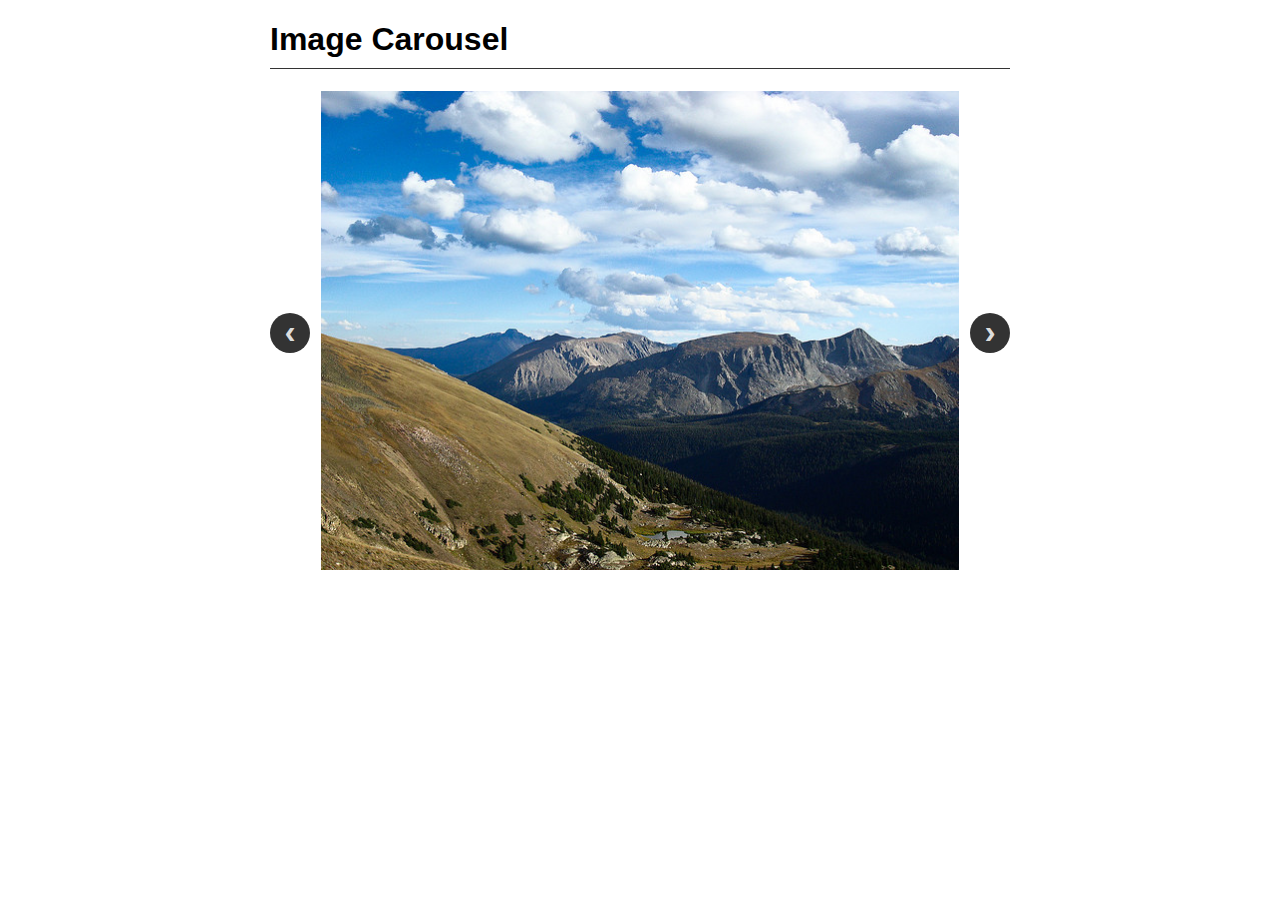
<file: arrays/index.html>
<!DOCTYPE html>
<html>

<head>
    <title>Carousel</title>
    <link rel="stylesheet" type="text/css" href="css/main.css">
</head>

<body>
    <section class="wrapper">
        <h1>Image Carousel</h1>
        <div class="carousel">
            <span class="control prev">&lsaquo;</span>
            <span class="control next">&rsaquo;</span>
            <img src="">
            <div class="image-tracker"></div>
        </div>
    </section>
    <script src="js/main.js"></script>
</body>

</html>
</file>
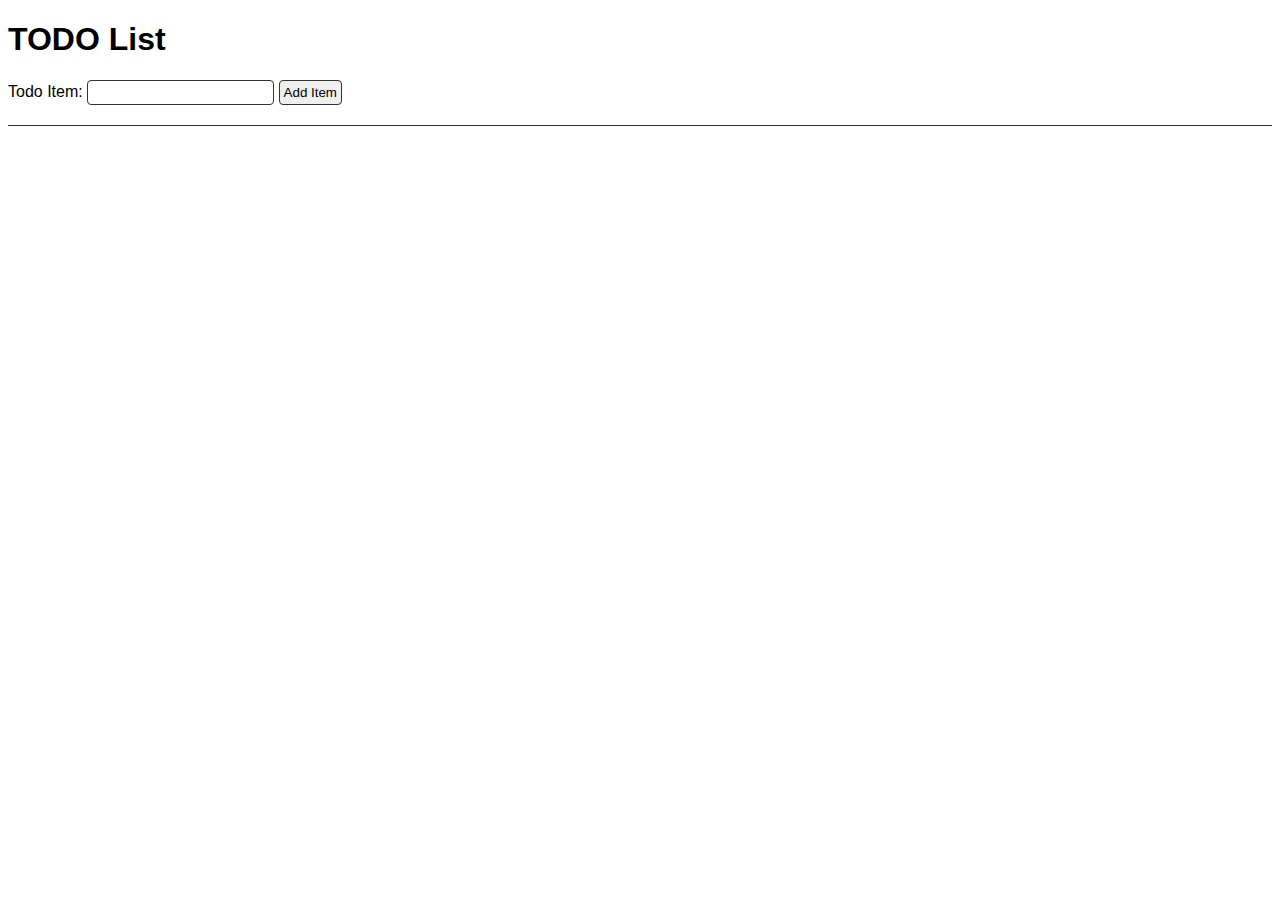
<file: dom/index.html>
<!DOCTYPE html>
<html>
<head>
	<title>TODO List</title>
	<link rel="stylesheet" type="text/css" href="css/main.css">
</head>
<body>
	<section>
		<h1>TODO List</h1>
		<form class="todo-frm">
			<label for="todo-item">Todo Item:
				<input type="text" name="todo-item" id="todo-item"/>
			</label>

			<button type="submit">Add Item</button>
		</form>
		<!-- // Example of how each todo item should be structured
			<div><input type="checkbox" id="todo-1" /><label for="todo-1" contenteditable>Todo 1</label></div>
		-->
		<div class="todo-list">
		</div>
	</section>
	<script src="js/main.js"></script>
</body>
</html>
</file>
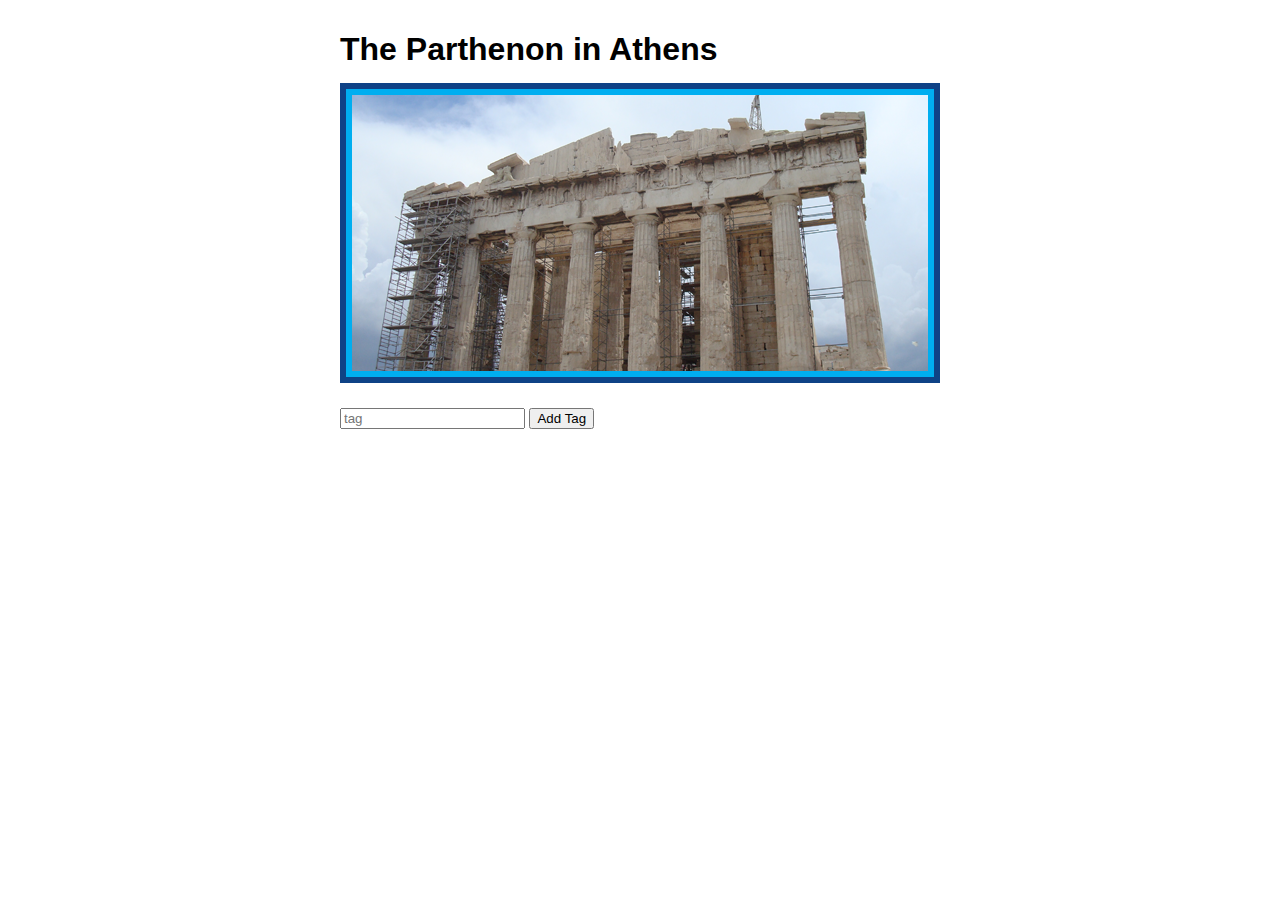
<file: forms/index.html>
<!DOCTYPE html>
<html lang="en">

<head>
    <meta charset="utf-8" />
    <title>Practicing with Forms</title>
    <link rel="stylesheet" type="text/css" href="css/main.css">
</head>

<body>
    <main>
        <section class="gallery">
            <h1>The Parthenon in Athens</h1>
            <div class="feature container">
                <img src="img/athens.png" alt="Athens" title="The Parthenon in Athens" />
                <p class="feature tags"></p>
                <form class="feature frm">
                    <label for="tag">
					<input type="text" id="tags" name="tags" placeholder="tag"/>
				</label>
                    <button type="submit">Add Tag</button>
                </form>
                <p class="feature error hidden"></p>
            </div>
        </section>
    </main>
    <script src="js/main.js"></script>
</body>

</html>
</file>
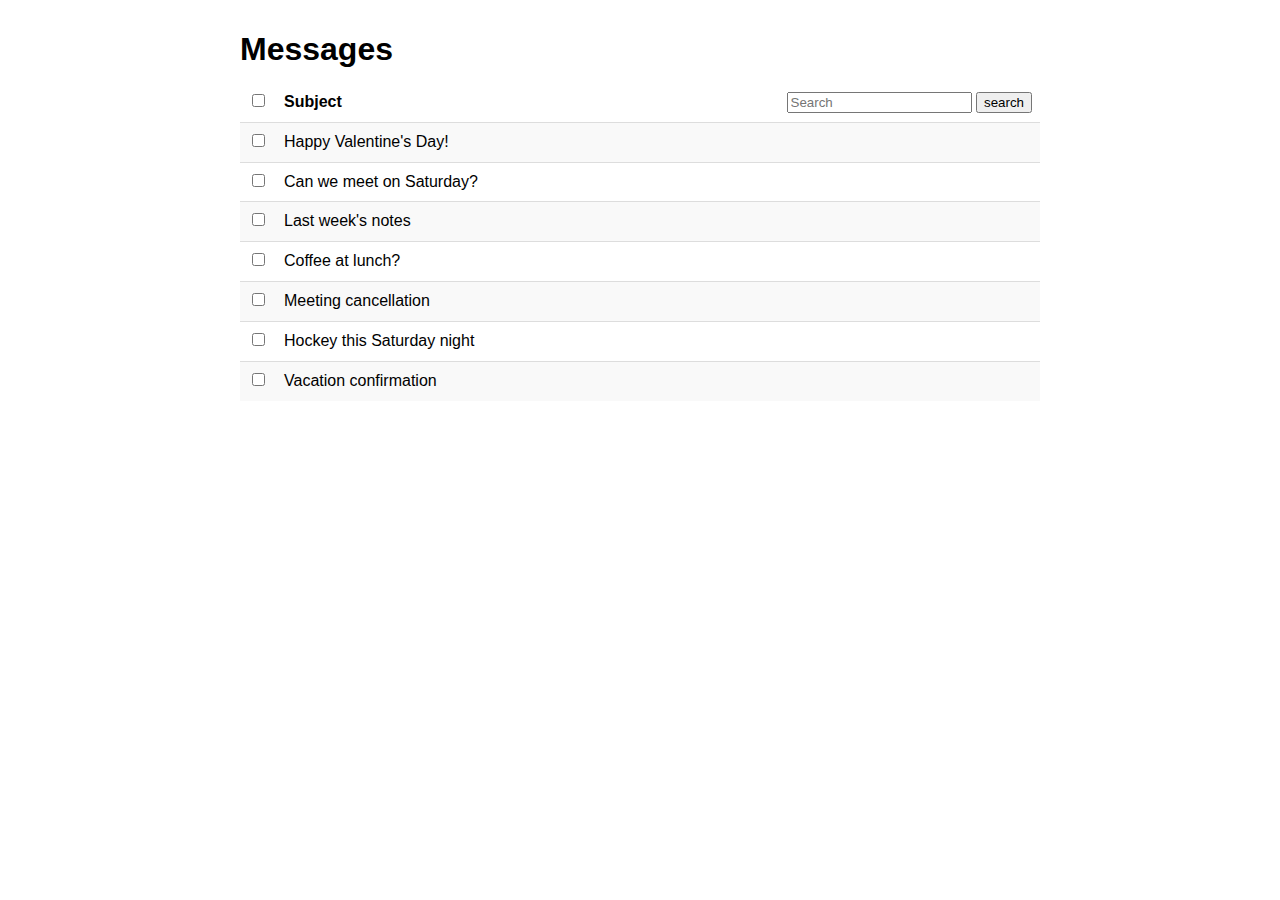
<file: loops/index.html>
<!DOCTYPE html>
<html lang="en">

<head>
    <meta charset="utf-8" />
    <title>Practicing with Loops</title>
    <link rel="stylesheet" type="text/css" href="css/main.css">
</head>

<body>
    <section class="messages">
        <h1>Messages</h1>
        <p class="search-error hidden"></p>
        <table>
            <thead>
                <tr>
                    <th><input type="checkbox" name="toggle" /></th>
                    <th>
                        Subject
                    </th>
                    <th class="flex-display">
                        <form class="search-frm">
                            <input type="search" id="search" name="search" placeholder="Search" />
                            <input type="submit" value="search" />
                        </form>
                    </th>
                </tr>
            </thead>
            <tbody>
                <tr>
                    <td><input type="checkbox" name="message" /></td>
                    <td class="message-text">Happy Valentine's Day!</td>
                    <td></td>
                </tr>
                <tr>
                    <td><input type="checkbox" name="message" /></td>
                    <td class="message-text">Can we meet on Saturday?</td>
                    <td></td>
                </tr>
                <tr>
                    <td><input type="checkbox" name="message" /></td>
                    <td class="message-text">Last week's notes</td>
                    <td></td>
                </tr>
                <tr>
                    <td><input type="checkbox" name="message" /></td>
                    <td class="message-text">Coffee at lunch?</td>
                    <td></td>
                </tr>
                <tr>
                    <td><input type="checkbox" name="message" /></td>
                    <td class="message-text">Meeting cancellation</td>
                    <td></td>
                </tr>
                <tr>
                    <td><input type="checkbox" name="message" /></td>
                    <td class="message-text">Hockey this Saturday night</td>
                    <td></td>
                </tr>
                <tr>
                    <td><input type="checkbox" name="message" /></td>
                    <td class="message-text">Vacation confirmation</td>
                    <td></td>
                </tr>
            </tbody>
        </table>
    </section>
    <script src="js/main.js "></script>
</body>

</html>
</file>
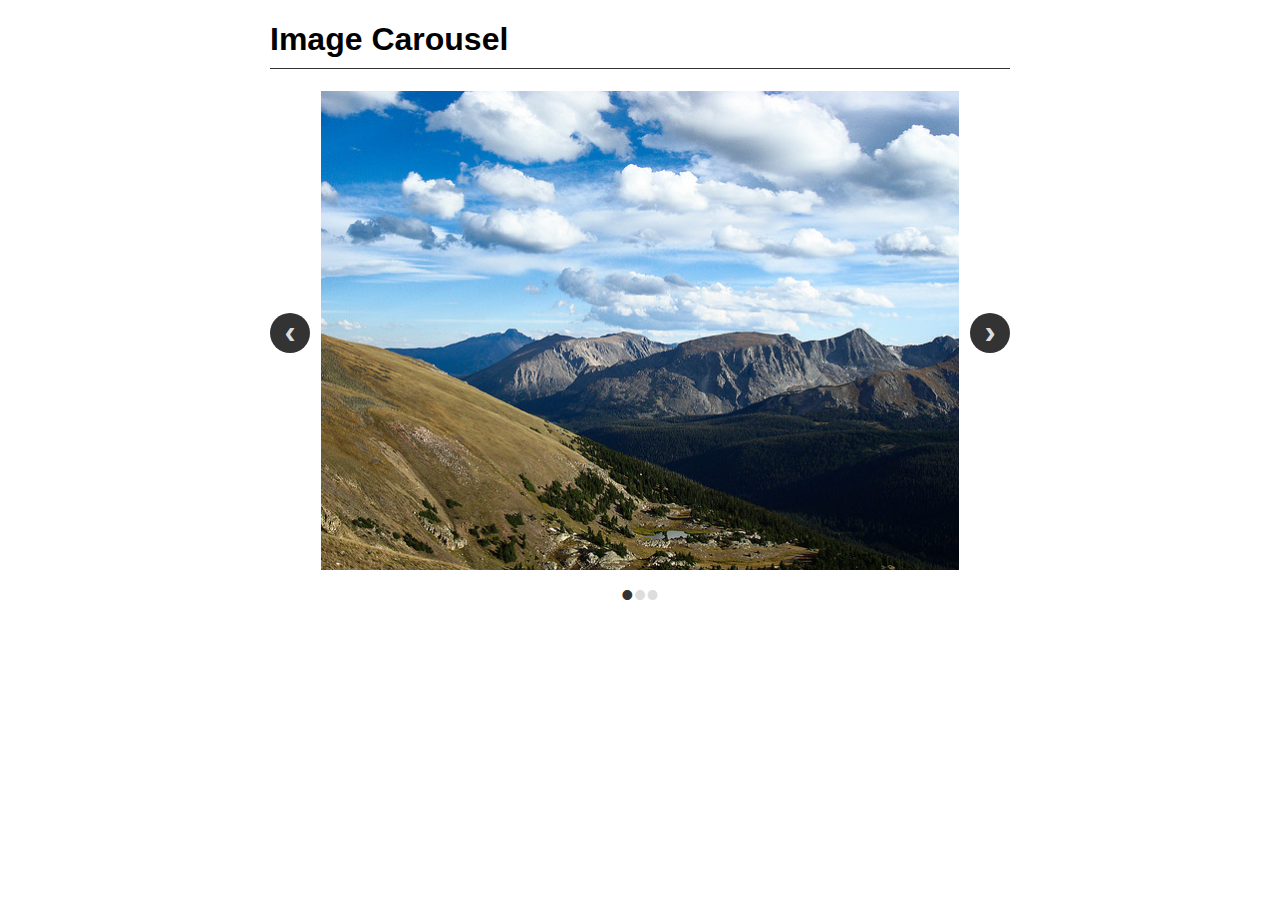
<file: timers/index.htm>
<!DOCTYPE html>
<html>
<head>
	<title>Carousel</title>
	<link rel="stylesheet" type="text/css" href="css/main.css">
</head>
<body>
	<section class="wrapper">
		<h1>Image Carousel</h1>
		<div class="carousel">
			<span class="control prev">&lsaquo;</span>
			<span class="control next">&rsaquo;</span>
			<img src="">
			<div class="image-tracker"></div>
			<!-- 
				<span>&bull;</span><span class="active">&bull;</span><span>&bull;</span>
			-->
		</div>
	</section>
	<script src="js/main.js"></script>
</body>
</html>
</file>
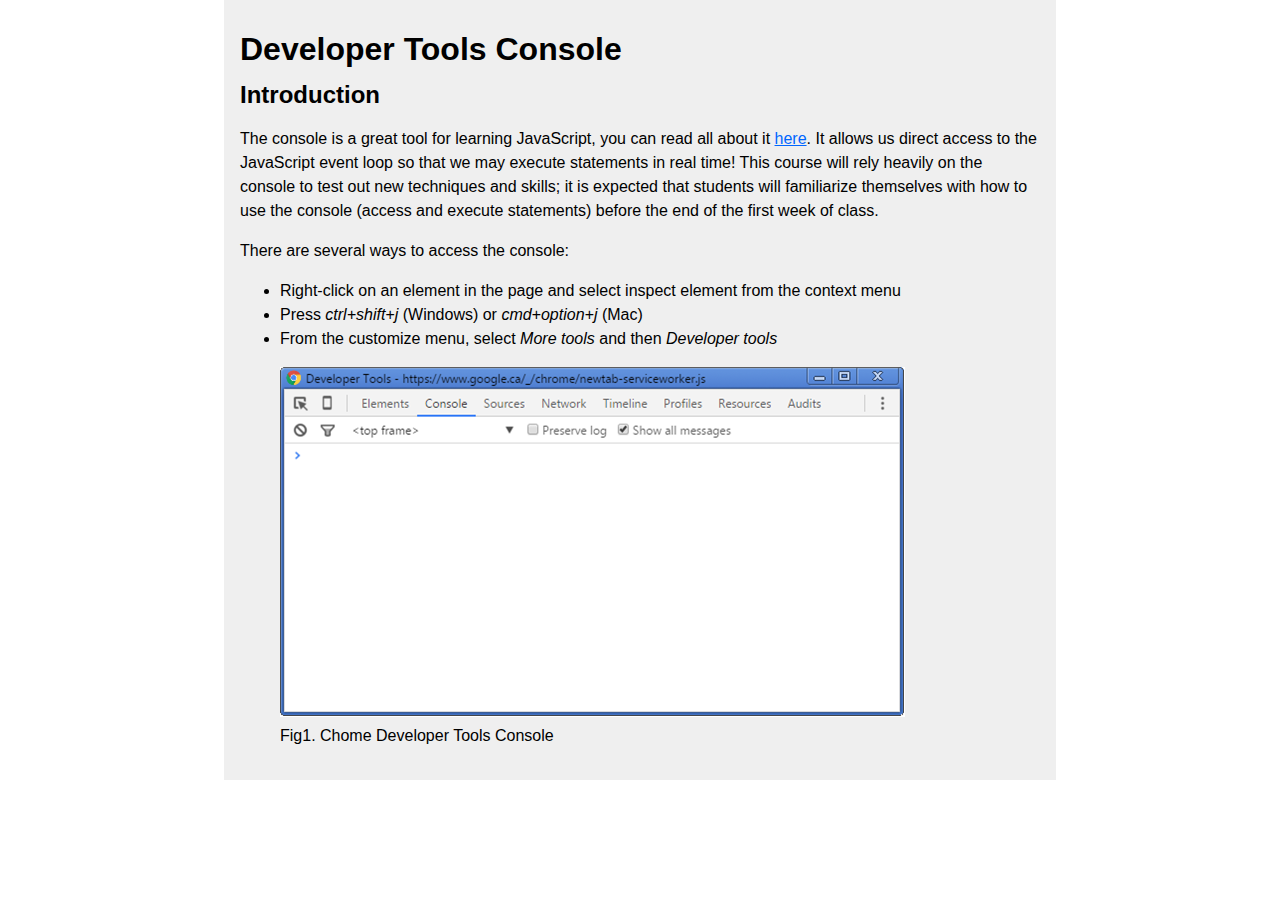
<file: console-files/console_exercise.html>
<!DOCTYPE html>
<html lang="en">

<head>
    <meta charset="utf-8" />
    <title>Console and Variables</title>
    <link rel="stylesheet" type="text/css" href="css/main.css">
</head>

<body>
    <main>
        <h1>Developer Tools Console</h1>
        <section>
            <h2 class="intro">Intro</h2>
            <p>
                The console is a great tool for learning JavaScript, you can read all about it <a href="https://developer.chrome.com/devtools/docs/console" target="_blank">here</a>. It allows us direct access to the JavaScript event loop so that we may execute statements in real time! This course will rely heavily on the console to test out new techniques and skills; it is expected that students will familiarize themselves with how to use the console (access and execute statements) before the end of the first week of class.
            </p>
            <p>
                There are several ways to access the console:
            </p>
            <ul>
                <li>Right-click on an element in the page and select inspect element from the context menu</li>
                <li>Press <i>ctrl+shift+j</i> (Windows) or <i>cmd+option+j</i> (Mac)</li>
                <li>From the customize menu, select <i>More tools</i> and then <i>Developer tools</i></li>
            </ul>
            <figure>
                <img id="figure-img" src="img/console.png" alt="Chrome Console" />
                <figcaption>Fig1. Chome Developer Tools Console</figcaption>
            </figure>
        </section>
        <script>
            //Console.log writes to the browsers console.
            h2Intro = document.querySelector('section > h2')

            console.log(document.querySelector('main > h1'))
            console.log(document.querySelector('figure > img'))
            console.log(document.querySelector('section > p'))
            console.log(h2Intro)

            firstName = 'Jane Doe'
            console.log(firstName)


            h2Intro.innerHTML = 'Introduction'


        </script>
    </main>
</body>

</html>
</file>
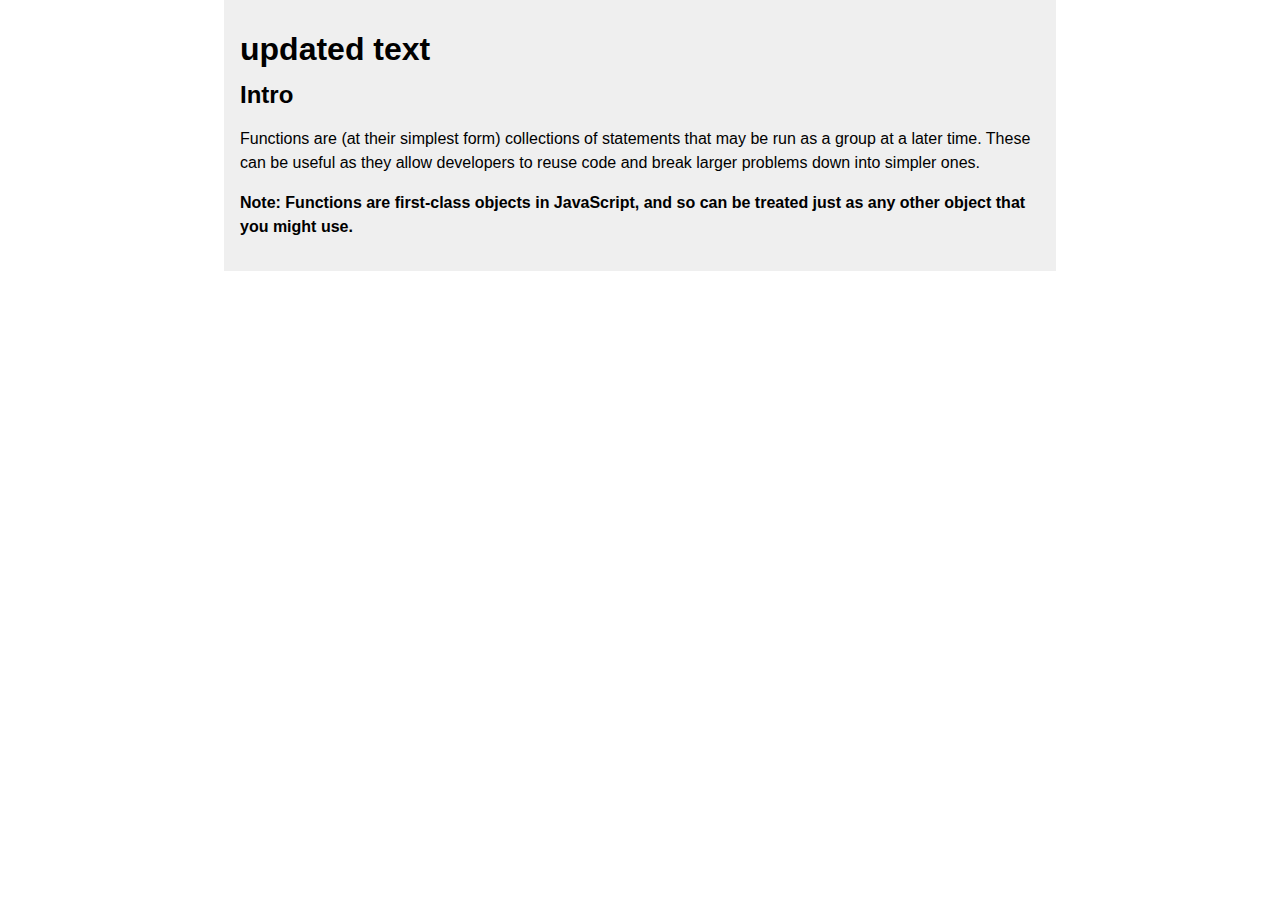
<file: functions/functions_exercise.html>
<!DOCTYPE html>
<html lang="en">

<head>
  <meta charset="utf-8" />
  <title>Simple Functions</title>
  <link rel="stylesheet" type="text/css" href="css/main.css">
</head>

<body>
  <main>
    <h1>Creating Functions in JS</h1>
    <section>
      <h2 class="intro">Intro</h2>
      <p>
        Functions are (at their simplest form) collections of statements that may be run as a group at a later time. These can be useful as they allow developers to reuse code and break larger problems down into simpler ones.
      </p>
      <p class="important">
        <span class="note">Note:</span> Functions are first-class objects in JavaScript, and so can be treated just as any other object that you might use.
      </p>
    </section>

    <script src="js/main.js"></script>
  </main>
</body>

</html>
</file>
<file: arrays/css/main.css>
body {
	font-family: sans-serif;
}
.carousel {
	text-align: center;	
}
.carousel>img {
	height: 479px;
}
.carousel>.next,
.carousel>.prev {
	background-color: #333;
	border-radius: 50%;
	color: #ddd;
	display: inline-block;
    font-size: 210%;
    font-weight: bold;
    margin-top: 30%;
    width: 40px;
    padding-bottom: 2px;
}
.carousel>.next,
.carousel>.prev {
	cursor: pointer;
}
.carousel>.next {
    float: right;
}
.carousel>.prev {
    float: left;
}
.image-tracker {
	color: #ddd;
	font-size: 36px;
}
.image-tracker>span.active {
	color: #333;
}
.wrapper {
	margin: auto;
	width: 740px;
}
.wrapper>h1 {
	border-bottom: 1px solid #333;
	padding-bottom: 10px;
}
</file>
<file: dom/css/main.css>
body {
	font-family: sans-serif;
}
.arrow {
	float: right;
}
input[type=text], button {
	border: 1px solid #333;
	border-radius: 4px;
	padding: 4px;
}
.todo-list {
	border-top: 1px solid #333;
	margin-top: 20px;
	padding-top: 20px;
}
.todo-list>div{
	height: 24px;
}
.todo-list>div>.arrow{
	color: #999;
}
.todo-list>div>.arrow:hover{
	cursor: pointer;
	color: #333;
}
</file>
<file: forms/css/main.css>
body {
	font-family: sans-serif;
	line-height: 1.5em;
	margin: 0;
	padding: 0;
}
main {
	display: block;
	height: 100%;
	margin: auto;
	padding: 1em;
	width: 600px;
	clear: both;
}
.feature.error {
	color: #f00;
	font-size: small;
}
.hidden {
	display: none;
}
</file>
<file: loops/css/main.css>
body {
    font-family: sans-serif;
    line-height: 1.5em;
    margin: 0;
    padding: 0;
}

.messages {
    margin: auto;
    padding: 1em;
    width: 800px;
}

.messages>table {
    background-color: transparent;
    border-spacing: 0;
    border-collapse: collapse;
    width: 100%;
}

.messages>table>thead {
    display: table-header-group;
    vertical-align: middle;
    border-color: inherit;
}

.messages>table>thead:first-child>tr:first-child>th {
    border-top: 0;
}

.messages>table>thead:first-child>tr:first-child>th:first-child {
    width: 20px;
}

.messages>table>thead>tr>th {
    vertical-align: bottom;
    text-align: left;
    font-weight: bold;
}

.messages>table>tbody {
    display: table-row-group;
    vertical-align: middle;
    border-color: inherit;
}

.messages>table tr {
    display: table-row;
    vertical-align: inherit;
    border-color: inherit;
}

.messages>table>tbody>tr:hover {
    background-color: #d9edf7 !important;
}

.messages>table tr>td,
.messages>table tr>th {
    padding: 8px;
    line-height: 1.42857143;
    vertical-align: top;
    border-top: 1px solid #ddd;
}

.messages>table>tbody>tr:nth-of-type(odd) {
    background-color: #f9f9f9;
}

.flex-display {
    display: flex;
    justify-content: end;
}


/*
    added styles
*/

.search-column {
    display: flex;
    justify-content: flex-end;
}

.search-column input:first-of-type {
    margin-right: 1vw;
}

.selected-item {
    background-color: khaki !important;
}

.search-error {
    color: red;
}

.hidden {
    display: none;
}
</file>
<file: timers/css/main.css>
body {
	font-family: sans-serif;
}
.carousel {
	text-align: center;	
}
.carousel>img {
	height: 479px;
}
.carousel>.next,
.carousel>.prev {
	background-color: #333;
	border-radius: 50%;
	color: #ddd;
	display: inline-block;
    font-size: 210%;
    font-weight: bold;
    margin-top: 30%;
    width: 40px;
    padding-bottom: 2px;
}
.carousel>.next,
.carousel>.prev {
	cursor: pointer;
}
.carousel>.next {
    float: right;
}
.carousel>.prev {
    float: left;
}
.image-tracker {
	color: #ddd;
	font-size: 36px;
}
.image-tracker>span:hover {
	cursor: pointer;
}
.image-tracker>span.active {
	color: #333;
}
.wrapper {
	margin: auto;
	width: 740px;
}
.wrapper>h1 {
	border-bottom: 1px solid #333;
	padding-bottom: 10px;
}
</file>
<file: console-files/css/main.css>
body {
	font-family: sans-serif;
	line-height: 1.5em;
	margin: 0;
	padding: 0;
}
a, a:visited {
	color: #0066ff;
}
main {
	background-color: #efefef;
	height: 100%;
	margin: auto;
	padding: 1em;
	width: 800px;
}
</file>
<file: functions/css/main.css>
body {
  font-family: sans-serif;
  line-height: 1.5em;
  margin: 0;
  padding: 0;
}

main {
  background-color: #efefef;
  height: 100%;
  margin: auto;
  padding: 1em;
  width: 800px;
}
</file>
